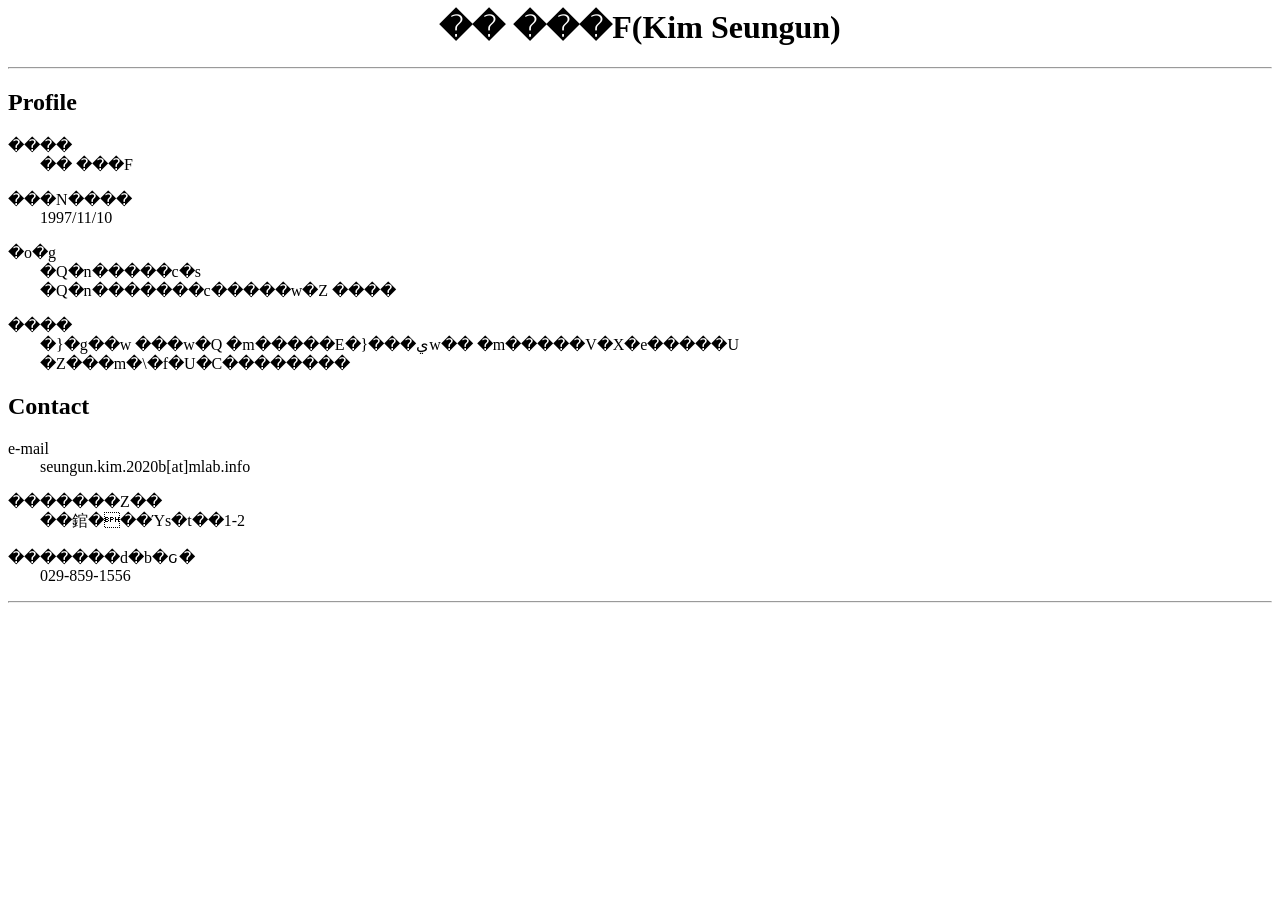
<file: self_introduction.html>
<html>
  <head>
    <title>Seungun Kim</title>
  </head>

  <body>
    <center><h1>�� ���F(Kim Seungun)</h1></center>
    <hr>

    <p><h2>Profile</h2></p>
    <p>����<br>&emsp;&emsp;�� ���F</p>
    <p>���N����<br>&emsp;&emsp;1997/11/10</p>
    <p>�o�g
      <br>&emsp;&emsp;�Q�n�����c�s
      <br>&emsp;&emsp;�Q�n�������c�����w�Z&nbsp;����<br>
    </p>
    <p>����
      <br>&emsp;&emsp;�}�g��w&nbsp;���w�Q&nbsp;�m�����E�}���يw��&nbsp;�m�����V�X�e�����U
      <br>&emsp;&emsp;�Z���m�\�f�U�C��������
    </p>

    <p><h2>Contact</h2></p>
    <p>e-mail<br>&emsp;&emsp;seungun.kim.2020b[at]mlab.info</p>
    <p>�������Z��<br>&emsp;&emsp;��錧���Ύs�t��1-2</p>
    <p>�������d�b�ԍ�<br>&emsp;&emsp;029-859-1556</p>

    <hr>

    <script type="text/javascript">
    <a class="microtask repeat" href="//crowd4u.org">
      <img src="//crowd4u.org/img/crowd4u_banner364x93.png">
    </a>
    </script>
  </body>
</html>
</file>
